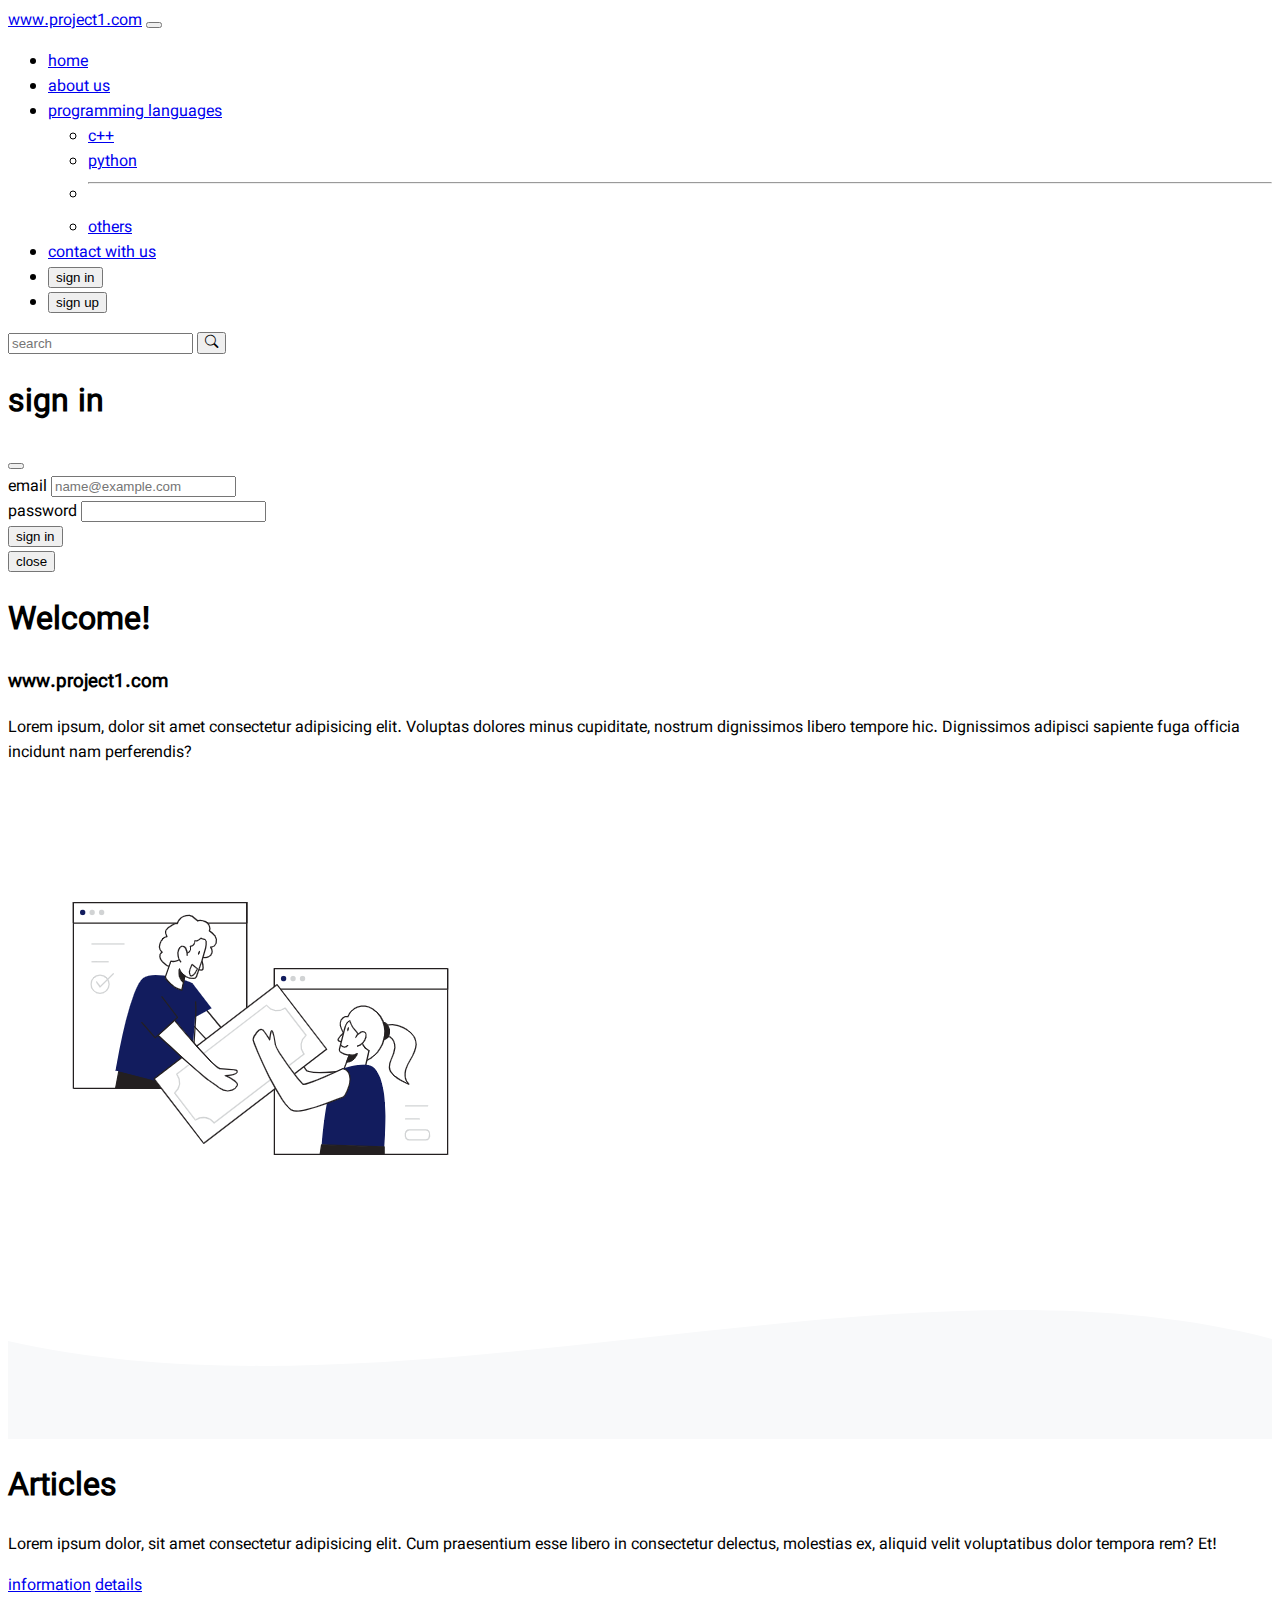
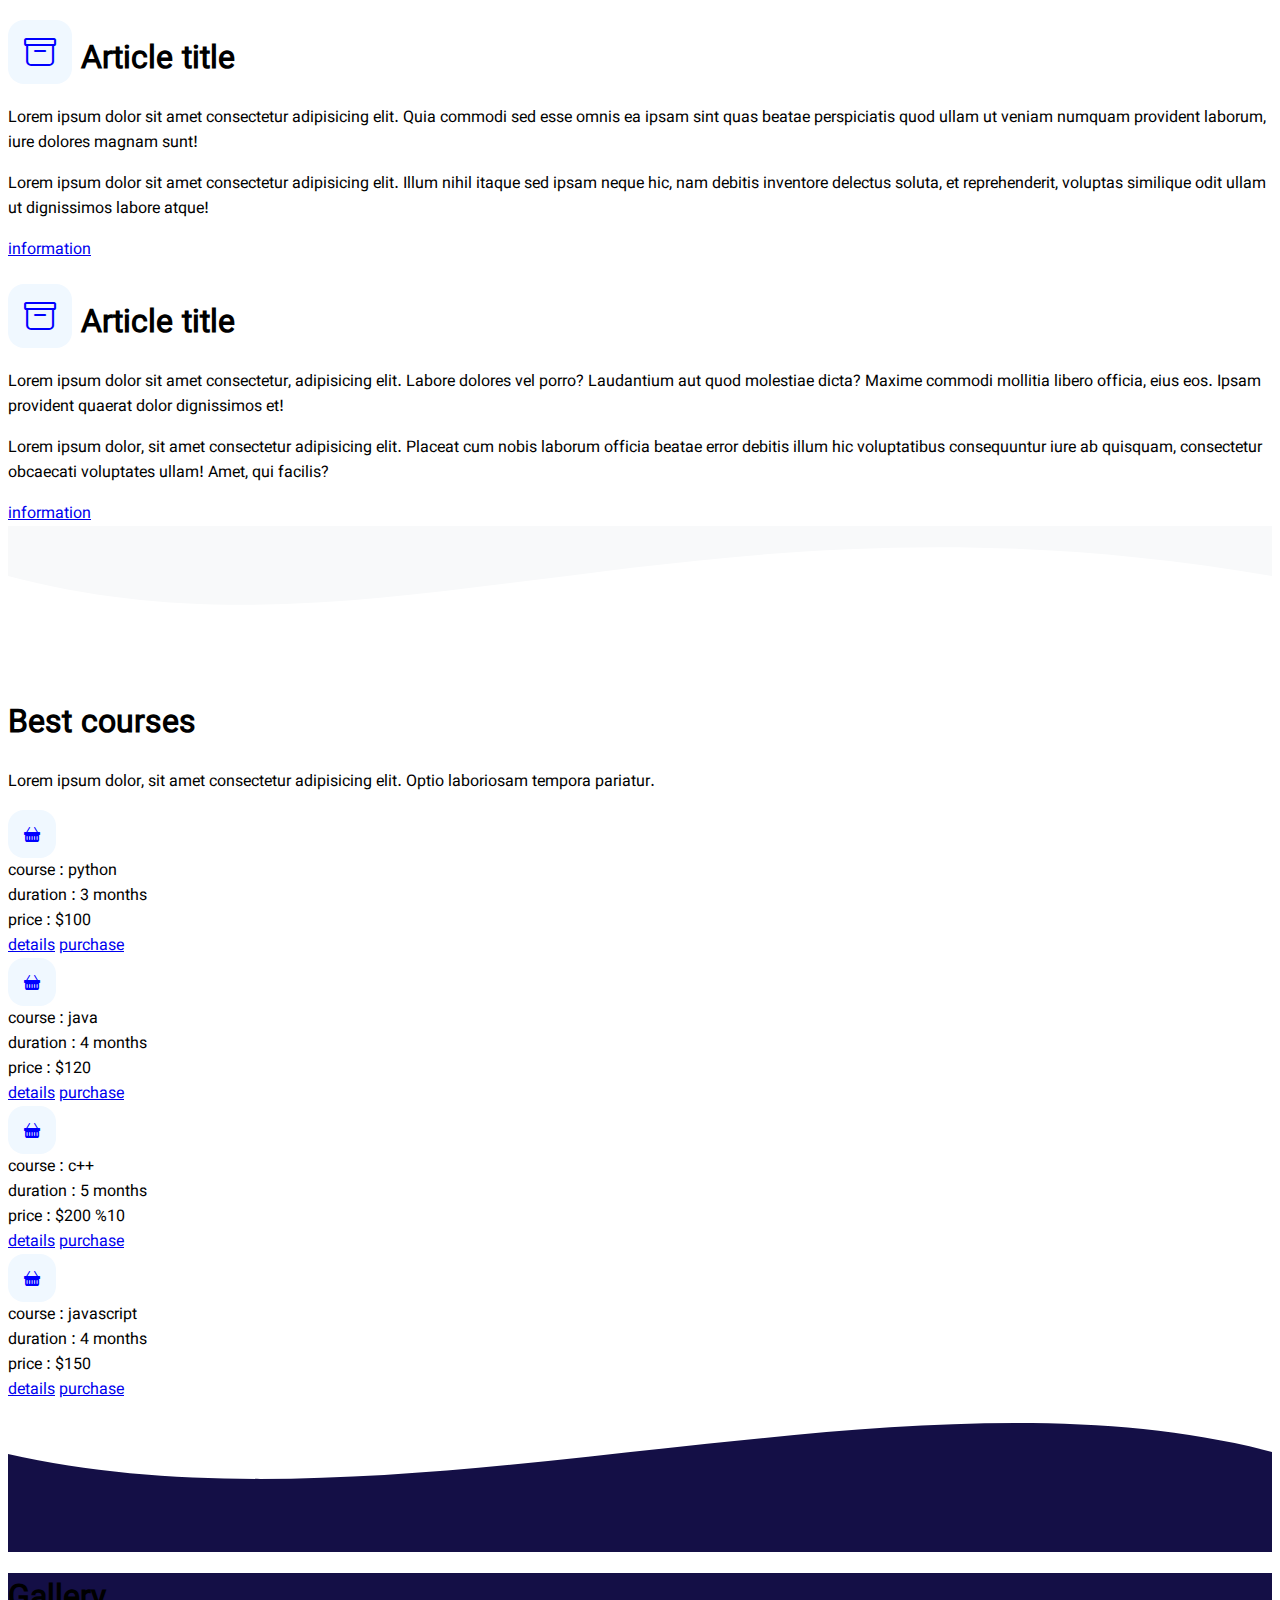
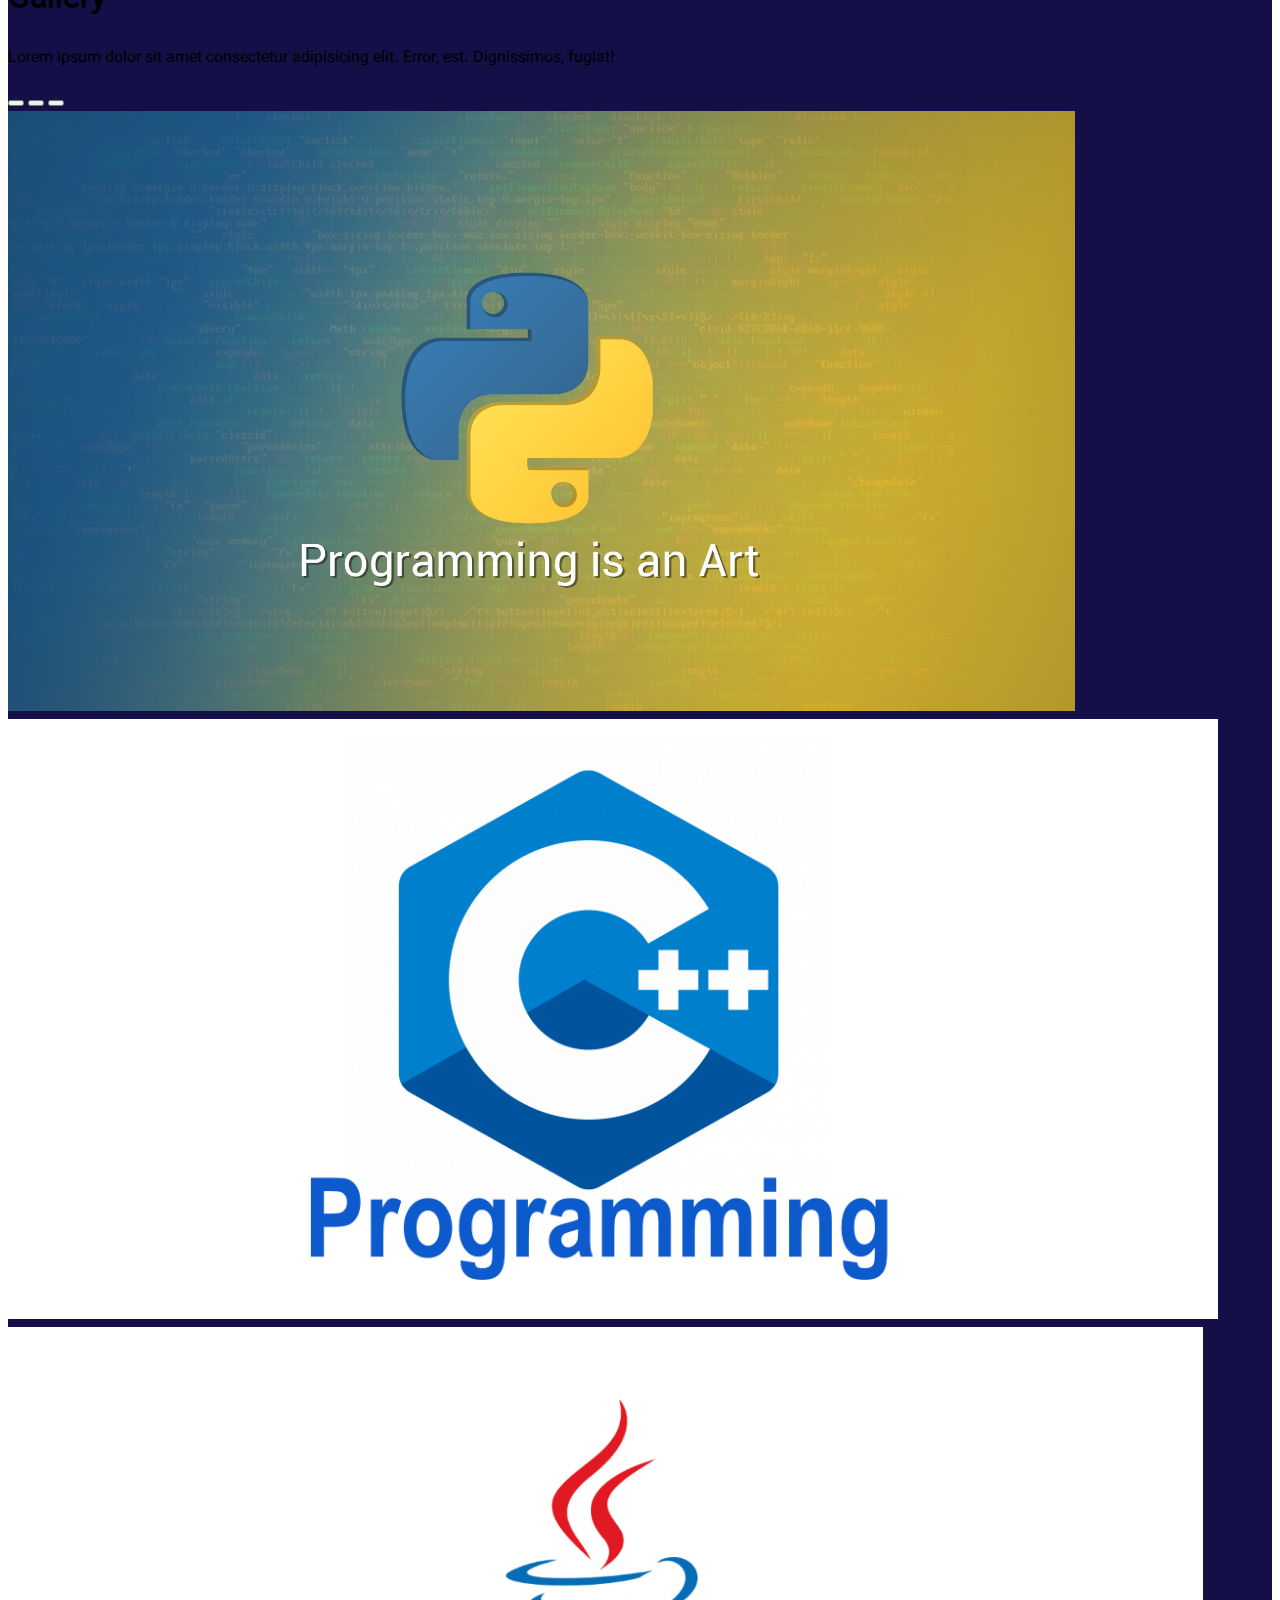
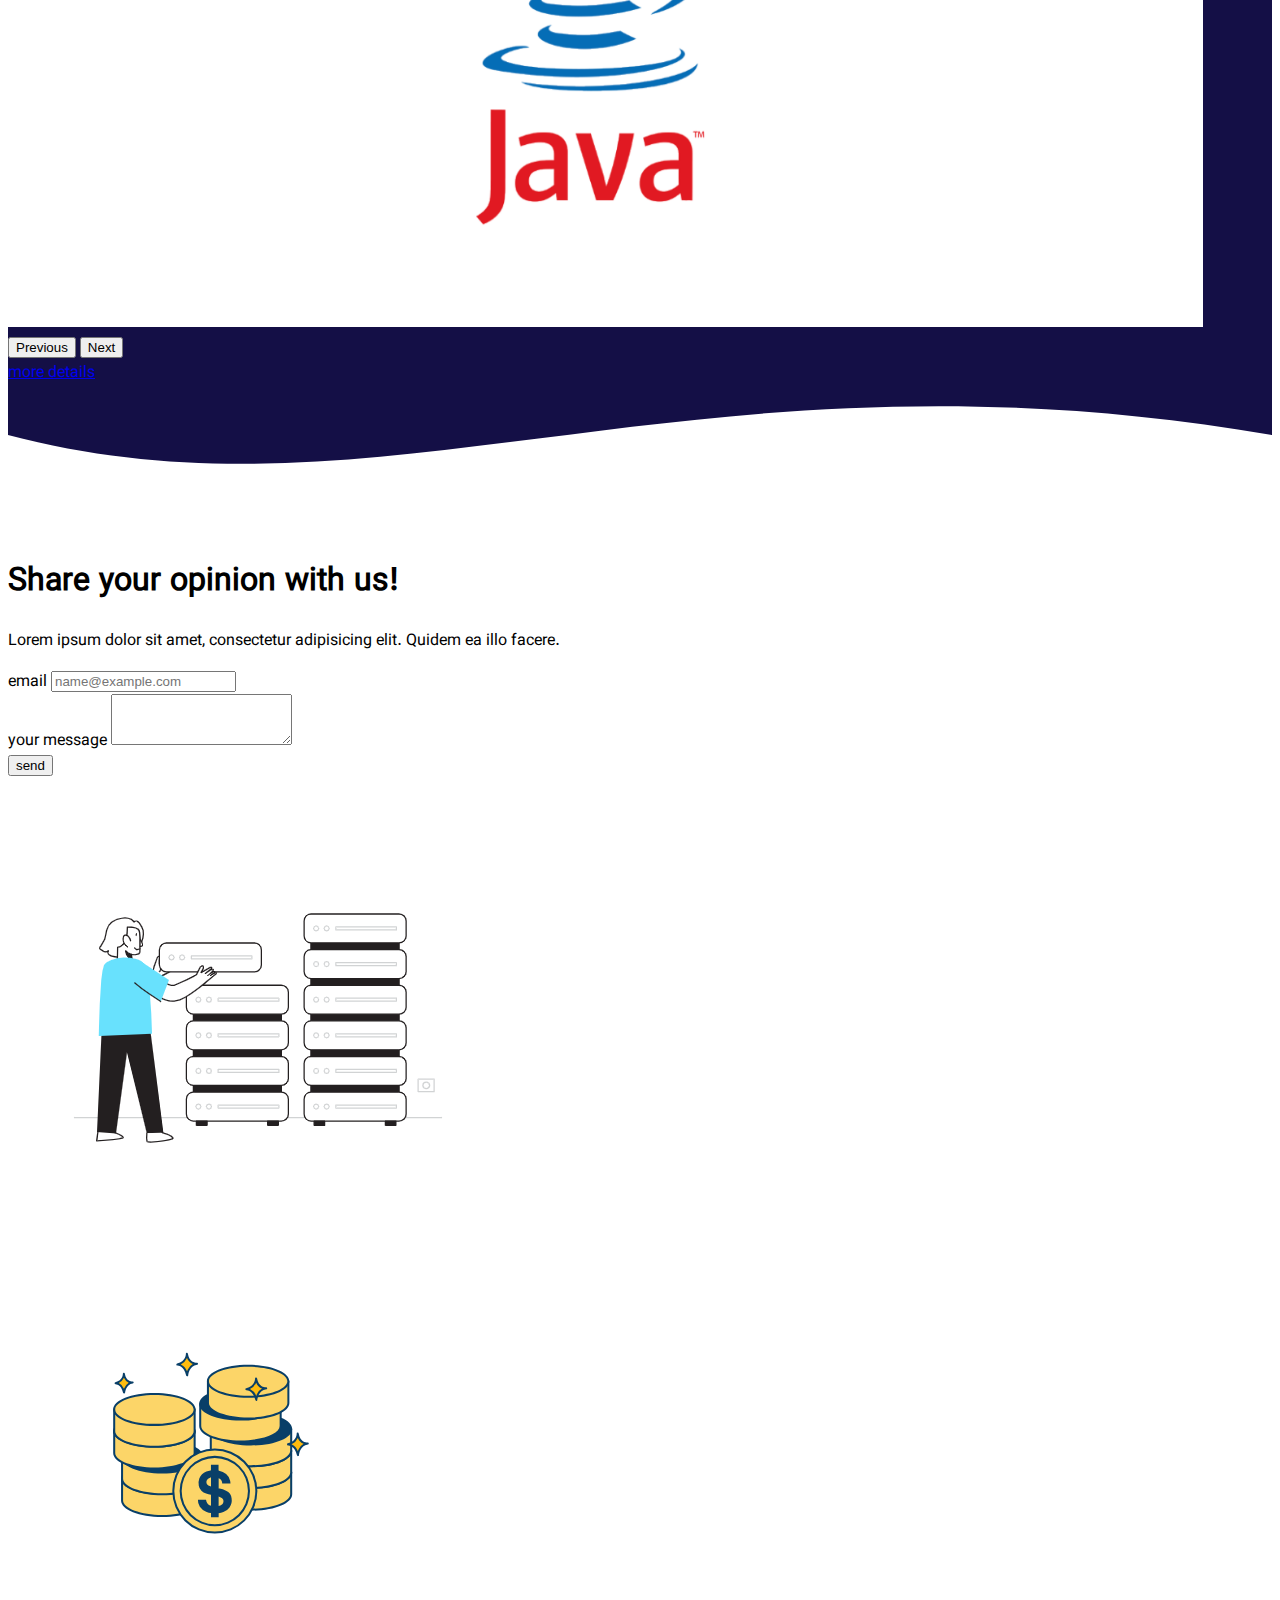
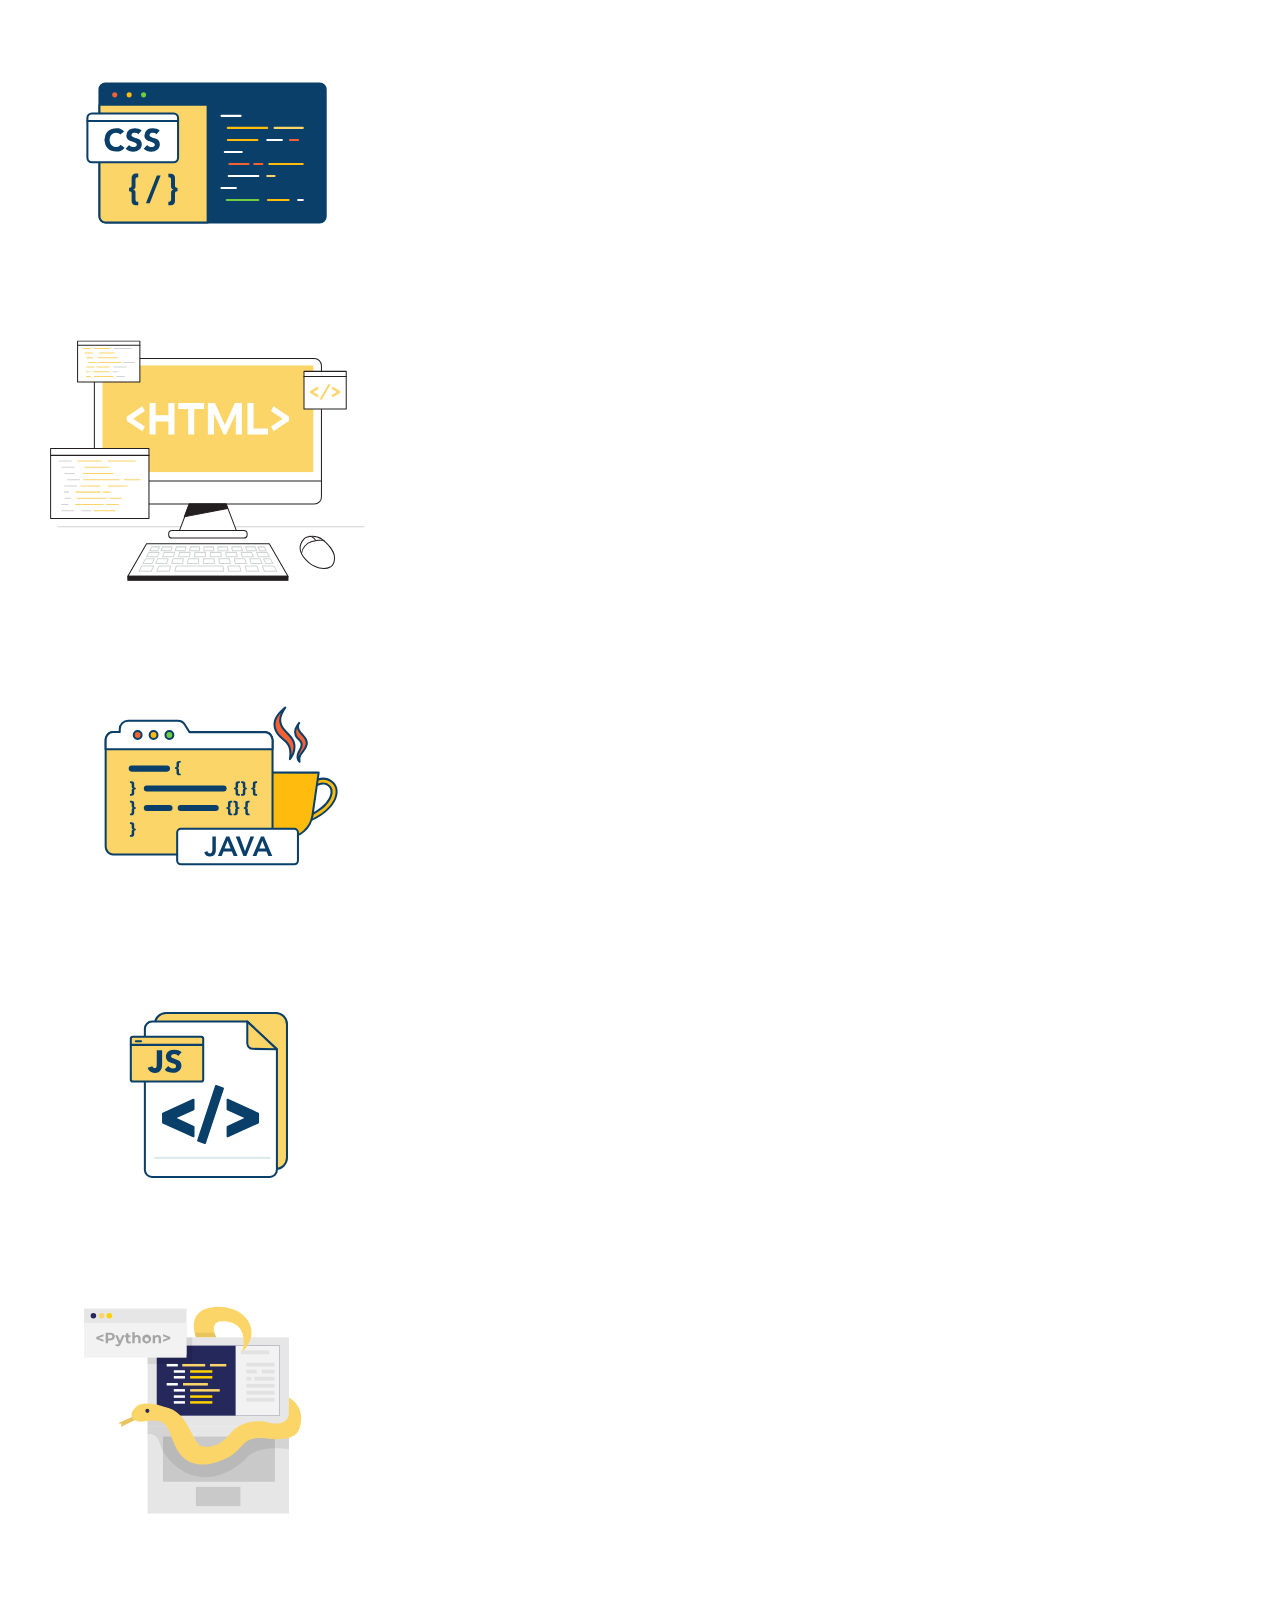
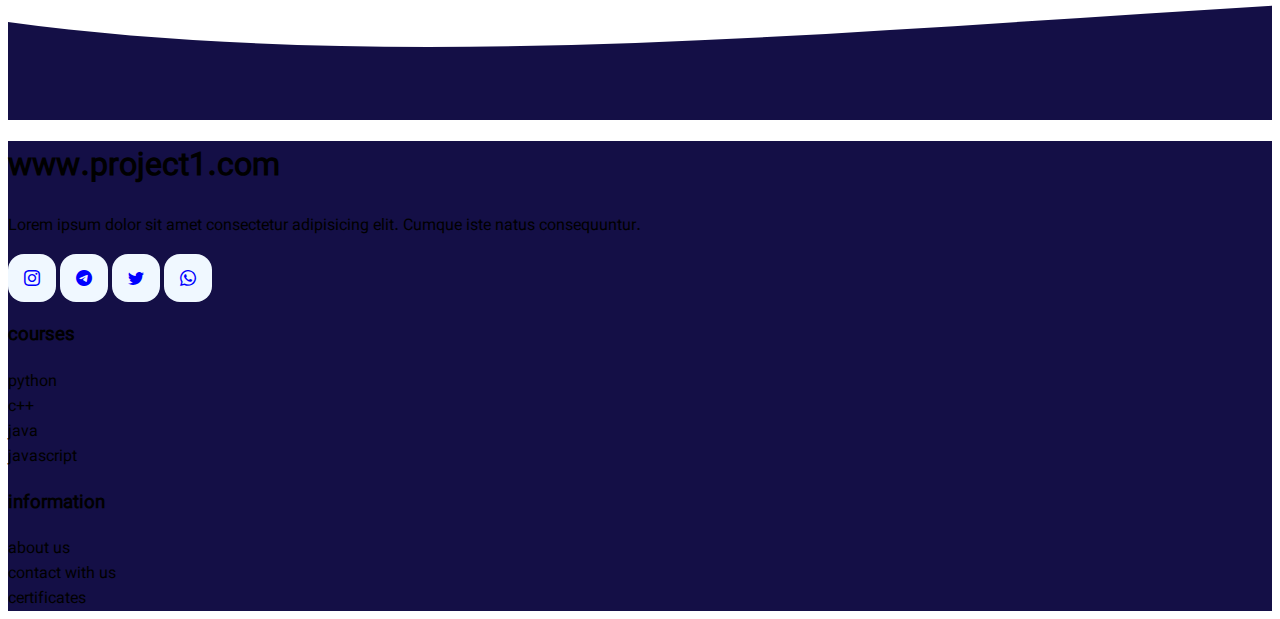
<file: project1/html/index_en.html>
<!doctype html>
<html>

<head>
    <!-- Required meta tags -->
    <meta charset="utf-8">
    <meta name="viewport" content="width=device-width, initial-scale=1">

    <!-- Bootstrap CSS -->
    <link href="https://cdn.jsdelivr.net/npm/bootstrap@5.2.3/dist/css/bootstrap.min.css" rel="stylesheet" integrity="sha384-rbsA2VBKQhggwzxH7pPCaAqO46MgnOM80zW1RWuH61DGLwZJEdK2Kadq2F9CUG65" crossorigin="anonymous">

    <!-- bootstrap icon cdn -->
    <link rel="stylesheet" href="https://cdn.jsdelivr.net/npm/bootstrap-icons@1.3.0/font/bootstrap-icons.css">

    <link rel="stylesheet" href="../css/main.css">
    <title>project1</title>
</head>

<body>

    <header>
        <!-- navbar -->
        <nav class="navbar navbar-expand-xl bg-light shadow">
            <div class="container-fluid">

                <a class="navbar-brand order-1 order-xl-last" href="#">www.project1.com</a>

                <button class="navbar-toggler order-0" type="button" data-bs-toggle="collapse" data-bs-target="#navbarSupportedContent" aria-controls="navbarSupportedContent" aria-expanded="false" aria-label="Toggle navigation">
                    <span class="navbar-toggler-icon"></span>
                </button>

                <div class="collapse navbar-collapse order-2 order-xl-0" id="navbarSupportedContent">
                    <ul class="navbar-nav me-auto mb-2 mb-lg-0">
                        <li class="nav-item">
                            <a class="nav-link" aria-current="page" href="#">home</a>
                        </li>
                        <li class="nav-item">
                            <a class="nav-link" href="#">about us</a>
                        </li>
                        <li class="nav-item dropdown">
                            <a class="nav-link dropdown-toggle" href="#" role="button" data-bs-toggle="dropdown" aria-expanded="false">
                                programming languages
                            </a>
                            <ul class="dropdown-menu">
                                <li><a class="dropdown-item" href="#">c++</a></li>
                                <li><a class="dropdown-item" href="#">python</a></li>
                                <li>
                                    <hr class="dropdown-divider">
                                </li>
                                <li><a class="dropdown-item" href="#">others</a></li>
                            </ul>
                        </li>
                        <li class="nav-item">
                            <a class="nav-link" href="#">contact with us</a>
                        </li>
                        <li class="nav-item">
                            <button type="button" class="btn btn-outline-secondary mx-lg-2 mb-2 mb-xl-0" data-bs-toggle="modal" data-bs-target="#staticBackdrop">
                                sign in
                            </button>
                        </li>
                        <li class="nav-item">
                            <button type="button" class="btn btn-outline-secondary mx-lg-2 mb-2 mb-xl-0">
                                sign up
                            </button>
                        </li>
                    </ul>

                    <form class="d-flex m-auto order-3 order-xl-1" role="search">
                        <input class="form-control me-2" type="search" placeholder="search" aria-label="Search">
                        <button class="btn btn-outline-info" type="submit"><i class="bi bi-search"></i></button>
                    </form>





                </div>
            </div>
        </nav>
    </header>


    <!-- Modal login -->
    <div class="modal fade" id="staticBackdrop" data-bs-backdrop="static" data-bs-keyboard="false" tabindex="-1" aria-labelledby="staticBackdropLabel" aria-hidden="true">
        <div class="modal-dialog">
            <div class="modal-content">
                <div class="modal-header">
                    <h1 class="modal-title fs-5" id="staticBackdropLabel">sign in</h1>
                    <button type="button" class="btn-close" data-bs-dismiss="modal" aria-label="Close"></button>
                </div>
                <div class="modal-body">
                    <form action="" method="post">
                        <div class="mb-3">
                            <label for="exampleFormControlInput1" class="form-label">email</label>
                            <input type="email" class="form-control" id="exampleFormControlInput1" placeholder="name@example.com">
                        </div>
                        <div class="mb-3">
                            <label for="exampleFormControlPass1" class="form-label">password</label>
                            <input type="password" class="form-control" id="exampleFormControlPass1">
                        </div>
                        <button class="btn btn-primary">sign in</button>
                    </form>
                </div>
                <div class="modal-footer">
                    <button type="button" class="btn btn-danger" data-bs-dismiss="modal">close</button>
                </div>
            </div>
        </div>
    </div>

    <!-- section1 -->
    <section class="container my-3">
        <div class="row align-items-center justify-content-center">

            <div class="col-lg-5 mt-5 mt-lg-0">
                <h1 class="fw-bold">
                    Welcome!
                </h1>
                <h3 class="text-primary mt-4">
                    www.project1.com
                </h3>
                <p>
                    Lorem ipsum, dolor sit amet consectetur adipisicing elit. Voluptas dolores minus cupiditate, nostrum dignissimos libero tempore hic. Dignissimos adipisci sapiente fuga officia incidunt nam perferendis?
                </p>
            </div>

            <div class="col-lg-7 img-fluid text-center">
                <img src="../images/Money transfer _Flatline.png" alt="" class="w-75">
            </div>
        </div>
    </section>

    <!-- section2 -->
    <div style="height: 150px; overflow: hidden;"><svg viewBox="0 0 500 150" preserveAspectRatio="none" style="height: 100%; width: 100%;"><path d="M-9.87,45.89 C149.99,150.00 349.20,-49.98 500.00,49.98 L500.00,150.00 L0.00,150.00 Z" style="stroke: none; fill: #f8f9fa;"></path></svg></div>
    <section class="bg-light">
        <div class="container">
            <div class="row align-items-center">

                <div class="col-lg-4 mb-4 mb-lg-0">
                    <h1 class="mb-3">
                        Articles
                    </h1>
                    <p class="mb-3">
                        Lorem ipsum dolor, sit amet consectetur adipisicing elit. Cum praesentium esse libero in consectetur delectus, molestias ex, aliquid velit voluptatibus dolor tempora rem? Et!
                    </p>
                    <a href="#" class="btn btn-primary">information</a>
                    <a href="#" class="btn btn-outline-primary">details</a>
                </div>

                <div class="col-lg-8">
                    <div class="row">
                        <div class="col-lg-5 card me-3 mt-lg-3 mb-4 mb-lg-5">
                            <div class="card-header bg-white">
                                <h1 class="d-flex align-items-center justify-content-between">
                                    <i class="bi bi-archive order-1 icons"></i>
                                    <span class="order-0">Article title</span>
                                </h1>
                            </div>
                            <div class="card-body text-muted">
                                <p class="mb-3 pb-2 border-bottom">
                                    Lorem ipsum dolor sit amet consectetur adipisicing elit. Quia commodi sed esse omnis ea ipsam sint quas beatae perspiciatis quod ullam ut veniam numquam provident laborum, iure dolores magnam sunt!
                                </p>
                                <div class=""></div>
                                <p class="mb-3">
                                    Lorem ipsum dolor sit amet consectetur adipisicing elit. Illum nihil itaque sed ipsam neque hic, nam debitis inventore delectus soluta, et reprehenderit, voluptas similique odit ullam ut dignissimos labore atque!
                                </p>
                                <a href="#" class="btn btn-primary">information</a>
                            </div>
                        </div>
                        <div class="col-lg-5 card mt-lg-5 mb-4 mb-lg-3">
                            <div class="card-header bg-white">
                                <h1 class="d-flex align-items-center justify-content-between">
                                    <i class="bi bi-archive order-1 icons"></i>
                                    <span class="order-0">Article title</span>
                                </h1>
                            </div>
                            <div class="card-body text-muted">
                                <p class="mb-3 pb-2 border-bottom">
                                    Lorem ipsum dolor sit amet consectetur, adipisicing elit. Labore dolores vel porro? Laudantium aut quod molestiae dicta? Maxime commodi mollitia libero officia, eius eos. Ipsam provident quaerat dolor dignissimos et!
                                </p>
                                <div class=""></div>
                                <p class="mb-3">
                                    Lorem ipsum dolor, sit amet consectetur adipisicing elit. Placeat cum nobis laborum officia beatae error debitis illum hic voluptatibus consequuntur iure ab quisquam, consectetur obcaecati voluptates ullam! Amet, qui facilis?
                                </p>
                                <a href="#" class="btn btn-primary">information</a>
                            </div>
                        </div>

                    </div>
                </div>
            </div>
        </div>
    </section>
    <div style="height: 150px; overflow: hidden;"><svg viewBox="0 0 500 150" preserveAspectRatio="none" style="height: 100%; width: 100%;"><path d="M0.00,49.98 C149.99,150.00 271.49,-49.98 500.00,49.98 L500.00,0.00 L0.00,0.00 Z" style="stroke: none; fill: #f8f9fa;"></path></svg></div>


    <!-- section3 -->
    <section class="mb-5">
        <div class="container">
            <div class="row g-3">

                <div class="col-12 text-center">
                    <h1>Best courses</h1>
                    <p>Lorem ipsum dolor, sit amet consectetur adipisicing elit. Optio laboriosam tempora pariatur.</p>
                </div>

                <div class="col-md-6 col-lg-3">
                    <div class="card">
                        <div class="card-body text-center">
                            <i class="bi bi-basket-fill mb-4 icons"></i>
                            <div class="mb-3">course : python</div>
                            <div class="mb-3">duration : 3 months</div>
                            <div class="mb-3">price : $100</div>
                            <a href="#" class="btn btn-primary">details</a>
                            <a href="#" class="btn btn-success">purchase</a>
                        </div>
                    </div>
                </div>

                <div class="col-md-6 col-lg-3">
                    <div class="card">
                        <div class="card-body text-center">
                            <i class="bi bi-basket-fill mb-4 icons"></i>
                            <div class="mb-3">course : java</div>
                            <div class="mb-3">duration : 4 months</div>
                            <div class="mb-3">price : $120</div>
                            <a href="#" class="btn btn-primary">details</a>
                            <a href="#" class="btn btn-success">purchase</a>
                        </div>
                    </div>
                </div>

                <div class="col-md-6 col-lg-3">
                    <div class="card">
                        <div class="card-body text-center bg-warning bg-gradient">
                            <i class="bi bi-basket-fill mb-4 icons"></i>
                            <div class="mb-3">course : c++</div>
                            <div class="mb-3">duration : 5 months</div>
                            <div class="mb-3">price : $200 <span class="badge bg-danger">%10</span></div>
                            <a href="#" class="btn btn-primary">details</a>
                            <a href="#" class="btn btn-success">purchase</a>
                        </div>
                    </div>
                </div>

                <div class="col-md-6 col-lg-3">
                    <div class="card">
                        <div class="card-body text-center">
                            <i class="bi bi-basket-fill mb-4 icons"></i>
                            <div class="mb-3">course : javascript</div>
                            <div class="mb-3">duration : 4 months</div>
                            <div class="mb-3">price : $150</div>
                            <a href="#" class="btn btn-primary">details</a>
                            <a href="#" class="btn btn-success">purchase</a>
                        </div>
                    </div>
                </div>

            </div>
        </div>
    </section>

    <!-- section4 -->
    <div style="height: 150px; overflow: hidden;"><svg viewBox="0 0 500 150" preserveAspectRatio="none" style="height: 100%; width: 100%;"><path d="M-9.87,45.89 C149.99,150.00 349.20,-49.98 500.00,49.98 L500.00,150.00 L0.00,150.00 Z" style="stroke: none; fill: #140f46;"></path></svg></div>
    <section class="text-white bg-main">
        <div class="container">

            <div class="row mb-5">
                <div class="col-12 text-center">
                    <h1>Gallery</h1>
                    <p>Lorem ipsum dolor sit amet consectetur adipisicing elit. Error, est. Dignissimos, fugiat!</p>
                </div>
            </div>

            <div class="row">
                <div class="col">
                    <div id="carouselExampleIndicators" class="carousel slide carousel-dark" data-bs-ride="true">
                        <div class="carousel-indicators">
                            <button type="button" data-bs-target="#carouselExampleIndicators" data-bs-slide-to="0" class="active" aria-current="true" aria-label="Slide 1"></button>
                            <button type="button" data-bs-target="#carouselExampleIndicators" data-bs-slide-to="1" aria-label="Slide 2"></button>
                            <button type="button" data-bs-target="#carouselExampleIndicators" data-bs-slide-to="2" aria-label="Slide 3"></button>
                        </div>
                        <div class="carousel-inner">
                            <div class="carousel-item active img-fluid">
                                <img src="../images/python.jpg" class="d-block w-100 carousel-max-height" alt="...">
                            </div>
                            <div class="carousel-item img-fluid">
                                <img src="../images/cpp.png" class="d-block w-100 carousel-max-height" alt="...">
                            </div>
                            <div class="carousel-item img-fluid">
                                <img src="../images/java.png" class="d-block w-100 carousel-max-height" alt="...">
                            </div>
                        </div>
                        <button class="carousel-control-prev" type="button" data-bs-target="#carouselExampleIndicators" data-bs-slide="prev">
                          <span class="carousel-control-prev-icon" aria-hidden="true"></span>
                          <span class="visually-hidden">Previous</span>
                        </button>
                        <button class="carousel-control-next" type="button" data-bs-target="#carouselExampleIndicators" data-bs-slide="next">
                          <span class="carousel-control-next-icon" aria-hidden="true"></span>
                          <span class="visually-hidden">Next</span>
                        </button>
                    </div>
                </div>
            </div>

            <div class="row mt-4">
                <div class="col">
                    <a href="#" class="btn btn-outline-info">more details</a>
                </div>
            </div>

        </div>
    </section>
    <div style="height: 150px; overflow: hidden;"><svg viewBox="0 0 500 150" preserveAspectRatio="none" style="height: 100%; width: 100%;"><path d="M0.00,49.98 C149.99,150.00 271.49,-49.98 500.00,49.98 L500.00,0.00 L0.00,0.00 Z" style="stroke: none; fill: #140f46;"></path></svg></div>

    <!-- section5 -->
    <section>
        <div class="container">

            <div class="row">
                <div class="col-12 text-center">
                    <h1>Share your opinion with us!</h1>
                    <p>Lorem ipsum dolor sit amet, consectetur adipisicing elit. Quidem ea illo facere.</p>
                </div>
            </div>

            <div class="row align-items-center">
                <div class="col-lg-5">
                    <div class="mb-3">
                        <label for="exampleFormControlInput1" class="form-label">email</label>
                        <input type="email" class="form-control" id="exampleFormControlInput1" placeholder="name@example.com">
                    </div>
                    <div class="mb-3">
                        <label for="exampleFormControlTextarea1" class="form-label">your message</label>
                        <textarea class="form-control" id="exampleFormControlTextarea1" rows="3"></textarea>
                    </div>
                    <button class="btn btn-dark">
                        send
                    </button>
                </div>
                <div class="col-lg-5 offset-lg-2 img-fluid text-center">
                    <img src="../images/Data Arranging_Flatline.png" alt="" class="w-75">
                </div>
            </div>

            <div class="row">
                <div class="col-md-4 col-lg-2 img-fluid">
                    <img src="../images/Coins_Outline.svg" alt="" class="w-100">
                </div>
                <div class="col-md-4 col-lg-2 img-fluid">
                    <img src="../images/CSS_Outline.svg" alt="" class="w-100">
                </div>
                <div class="col-md-4 col-lg-2 img-fluid">
                    <img src="../images/HTML_Flatline.svg" alt="" class="w-100">
                </div>
                <div class="col-md-4 col-lg-2 img-fluid">
                    <img src="../images/Java_Outline.svg" alt="" class="w-100">
                </div>
                <div class="col-md-4 col-lg-2 img-fluid">
                    <img src="../images/Javascript_Outline.svg" alt="" class="w-100">
                </div>
                <div class="col-md-4 col-lg-2 img-fluid">
                    <img src="../images/Python_Two Color.svg" alt="" class="w-100">
                </div>
            </div>

        </div>
    </section>

    <!-- footer -->
    <div style="height: 150px; overflow: hidden;"><svg viewBox="0 0 300 150" preserveAspectRatio="none" style="height: 100%; width: 100%;"><path d="M-9.87,45.89 C149.99,150.00 349.20,-49.98 500.00,49.98 L500.00,150.00 L0.00,150.00 Z" style="stroke: none; fill: #140f46;"></path></svg></div>
    <footer>
        <div class="container">

            <div class="row align-items-start text-white g-3">

                <div class="col-lg-5 mb-4">
                    <h1>www.project1.com</h1>
                    <p>Lorem ipsum dolor sit amet consectetur adipisicing elit. Cumque iste natus consequuntur.</p>
                    <i class="bi bi-instagram icons"></i>
                    <i class="bi bi-telegram icons"></i>
                    <i class="bi bi-twitter icons"></i>
                    <i class="bi bi-whatsapp icons"></i>
                </div>

                <div class="col-lg-7 text-light p-3">
                    <div class="row g-3 text-center text-md-start">
                        <div class="col-md-6">
                            <h3 class="border-bottom border-white">courses</h3>
                            <div>python</div>
                            <div>c++</div>
                            <div>java</div>
                            <div>javascript</div>
                        </div>
                        <div class="col-md-6">
                            <h3 class="border-bottom border-white">information</h3>
                            <div>about us</div>
                            <div>contact with us</div>
                            <div>certificates</div>
                        </div>
                    </div>
                </div>

            </div>
        </div>
    </footer>

    <script src="https://cdn.jsdelivr.net/npm/bootstrap@5.2.3/dist/js/bootstrap.bundle.min.js" integrity="sha384-kenU1KFdBIe4zVF0s0G1M5b4hcpxyD9F7jL+jjXkk+Q2h455rYXK/7HAuoJl+0I4" crossorigin="anonymous"></script>
</body>

</html>
</file>
<file: project1/css/main.css>
@font-face {
    font-family: "vazir";
    src: url("../fonts/Vazir.ttf");
}

body {
    font-family: "vazir" !important;
}

i {
    display: inline-flex;
}

.icons {
    padding: 1rem;
    background-color: aliceblue;
    color: blue;
    border-radius: 1rem;
}

.bg-main {
    background-color: rgb(20, 15, 70);
}

@media(min-width: 300px) and (max-width: 700px) {
    .carousel-max-height {
        height: 300px;
    }
}

@media(min-width: 701px) and (max-width: 900px) {
    .carousel-max-height {
        height: 350px;
    }
}

@media(min-width: 901px) and (max-width: 2000px) {
    .carousel-max-height {
        height: 600px;
    }
}

footer {
    background-color: #140f46;
}

input[type=password] {
    direction: ltr;
}
</file>
